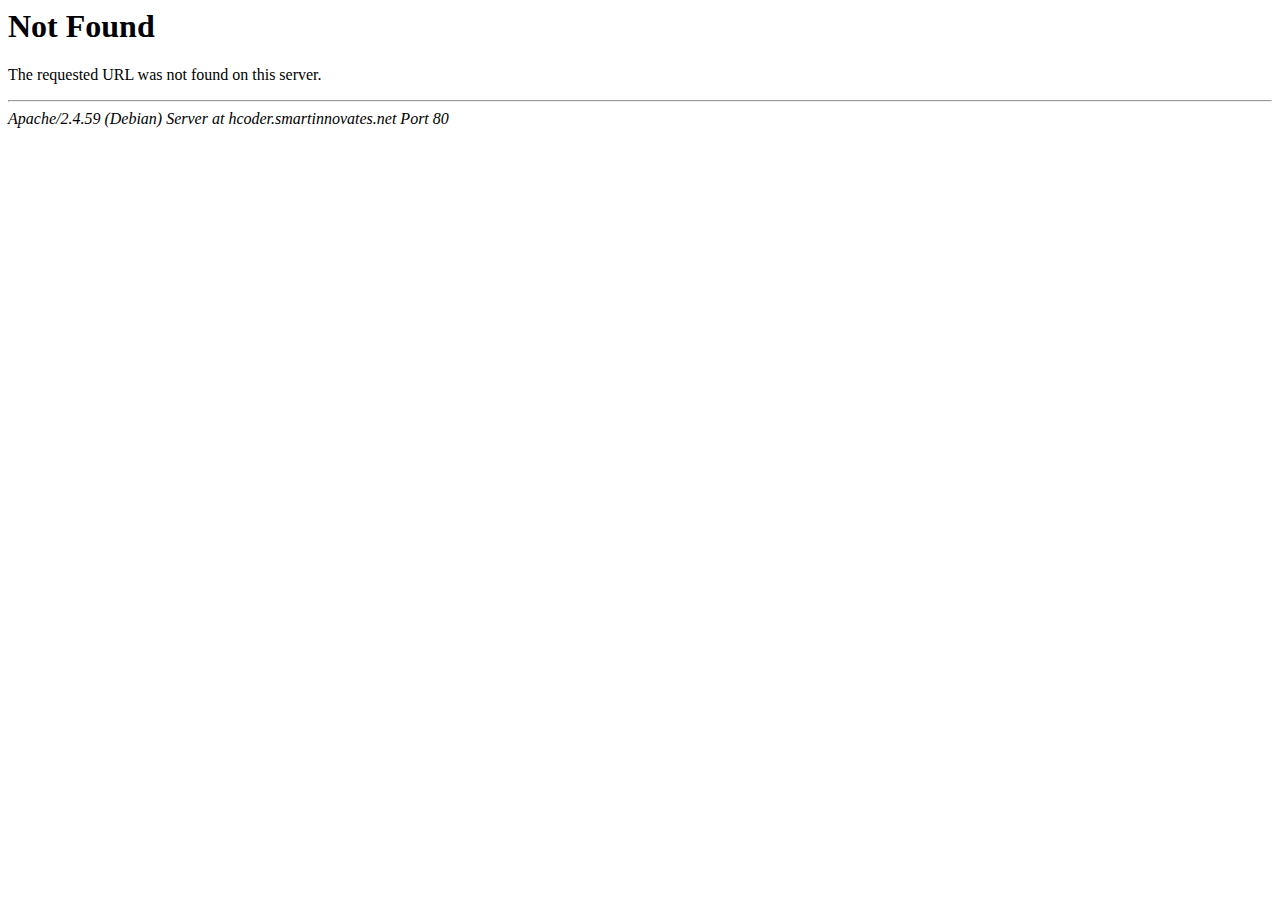
<file: css/plugins/owl.video.play.html>
<!DOCTYPE HTML PUBLIC "-//IETF//DTD HTML 2.0//EN">
<html><head>
<title>404 Not Found</title>
</head><body>
<h1>Not Found</h1>
<p>The requested URL was not found on this server.</p>
<hr>
<address>Apache/2.4.59 (Debian) Server at hcoder.smartinnovates.net Port 80</address>
</body></html>
</file>
